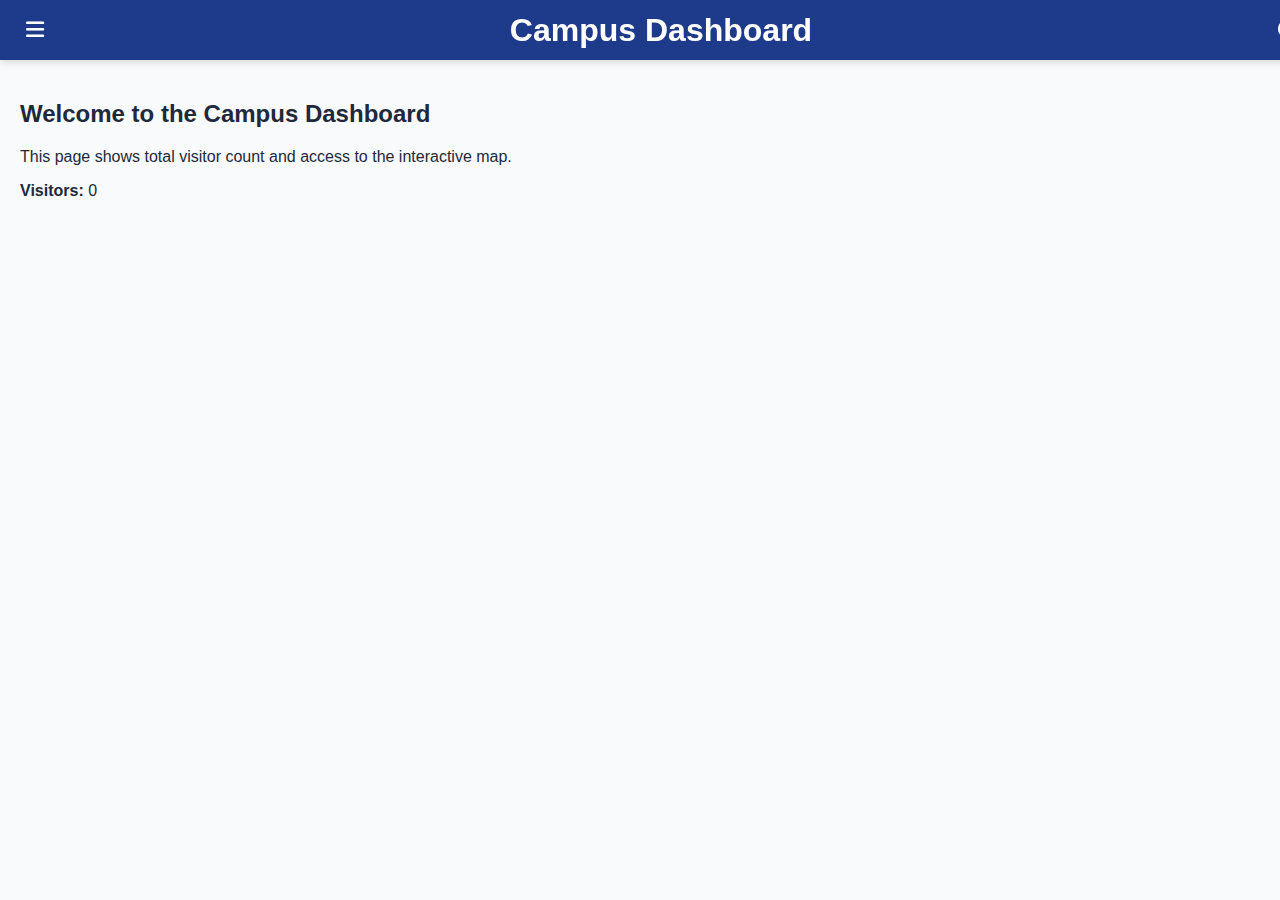
<file: index.html>
<!DOCTYPE html>
<html lang="en">
<head>
  <meta charset="UTF-8" />
  <meta name="viewport" content="width=device-width, initial-scale=1.0" />
  <title>Campus Dashboard</title>
  <link rel="stylesheet" href="style.css" />
  <link
    rel="stylesheet"
    href="https://cdnjs.cloudflare.com/ajax/libs/font-awesome/6.5.0/css/all.min.css"
  />
</head>
<body>
  <header class="topbar">
    <button id="menu-btn" class="menu-btn"><i class="fas fa-bars"></i></button>
    <h1>Campus Dashboard</h1>
    <button id="theme-toggle" class="theme-btn"><i class="fas fa-moon"></i></button>
  </header>

  <aside id="sidebar" class="sidebar">
    <nav>
      <a href="#" id="home-tab" class="active"><i class="fas fa-home"></i> Home</a>
      <a href="#" id="map-tab"><i class="fas fa-map"></i> Interactive Map</a>
      <a href="#" id="feedback-tab"><i class="fas fa-comment-dots"></i> Feedback</a>
    </nav>
  </aside>

  <div id="overlay"></div>

  <main id="main-content">
    <h2>Welcome to the Campus Dashboard</h2>
    <p>This page shows total visitor count and access to the interactive map.</p>
    <p><strong>Visitors:</strong> <span id="visitor-count">0</span></p>
  </main>

  <script defer src="script.js"></script>
</body>
</html>
</file>
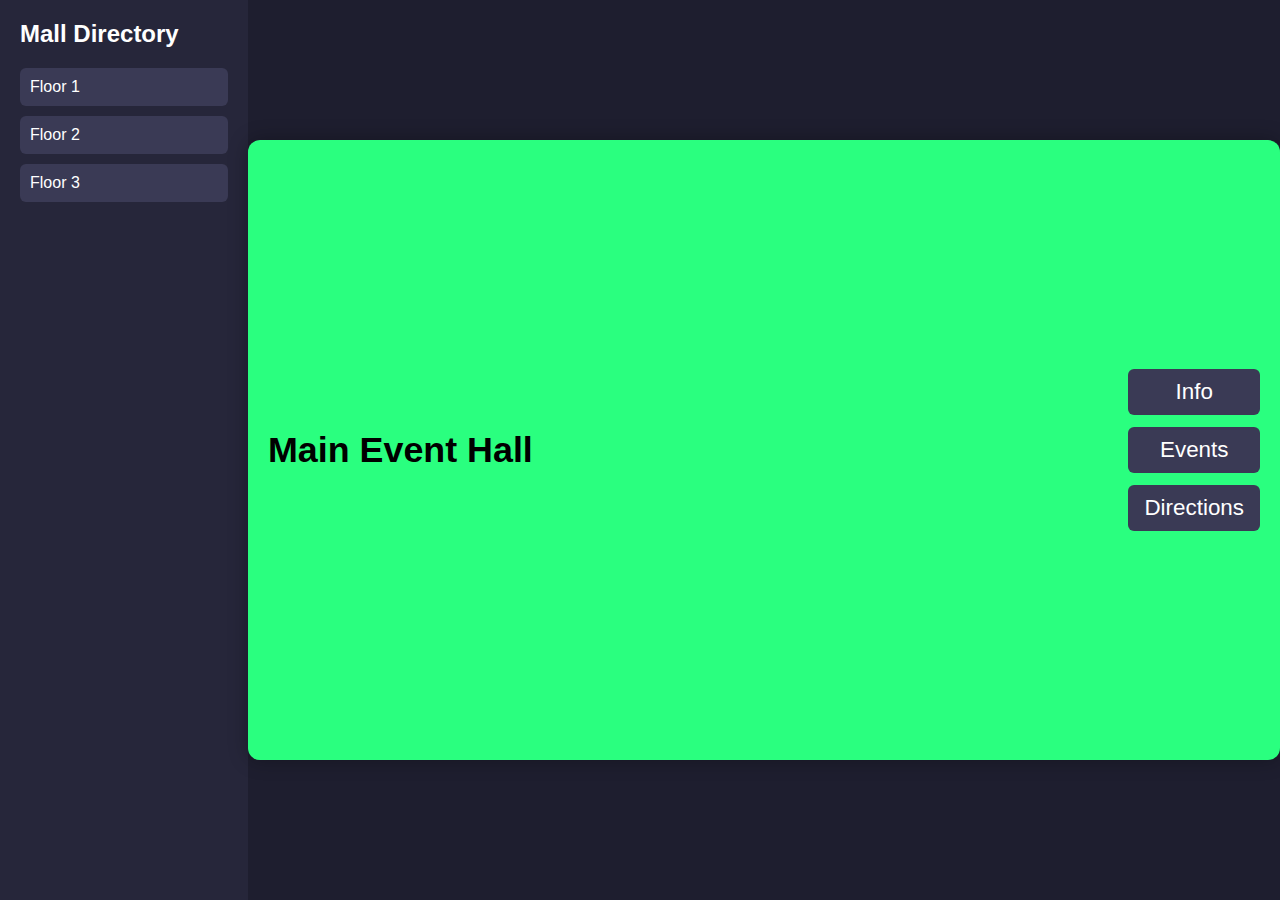
<file: Test/index.html>
<!DOCTYPE html>
<html lang="en">
<head>
  <meta charset="UTF-8" />
  <meta name="viewport" content="width=device-width, initial-scale=1.0" />
  <title>Interactive Mall Map</title>
  <link rel="stylesheet" href="style.css" />
</head>
<body>
  <div class="container">
    <aside class="sidebar">
      <h2>Mall Directory</h2>
      <div class="floor-buttons">
        <input type="radio" id="floor1" name="floor" checked>
        <label for="floor1">Floor 1</label>
        <input type="radio" id="floor2" name="floor">
        <label for="floor2">Floor 2</label>
        <input type="radio" id="floor3" name="floor">
        <label for="floor3">Floor 3</label>
      </div>
    </aside>

    <main class="map-area">
            <div class="store floor1 center-box" style="top: 50%; left: 50%; transform: translate(-50%, -50%); width: 1000px; height: 600px; display: flex; align-items: center; justify-content: center; font-size: 1.4em; background: #2aff7f; border-radius: 12px; box-shadow: 0 0 20px rgba(0,0,0,0.3); position: relative;">
  <div style="position: absolute; left: 20px; top: 50%; transform: translateY(-50%); font-weight: bold; font-size: 1.6em;">Main Event Hall</div>
  <div style="position: absolute; right: 20px; top: 50%; transform: translateY(-50%); display: flex; flex-direction: column; gap: 12px;">
    <button style="padding: 10px 16px; font-size: 1em; border: none; border-radius: 6px; background: #3a3a55; color: white; cursor: pointer;">Info</button>
    <button style="padding: 10px 16px; font-size: 1em; border: none; border-radius: 6px; background: #3a3a55; color: white; cursor: pointer;">Events</button>
    <button style="padding: 10px 16px; font-size: 1em; border: none; border-radius: 6px; background: #3a3a55; color: white; cursor: pointer;">Directions</button>
  </div>
</div>
      <a href="#popup1" class="store floor1" style="top: 80px; left: 100px;">Tech Zone</a>

      <!-- Stores for Floor 2 -->
      <a href="#popup2" class="store floor2" style="top: 150px; left: 180px;">Fashion Fiesta</a>

      <!-- Stores for Floor 3 -->
      <a href="#popup3" class="store floor3" style="top: 200px; left: 120px;">Play Zone</a>

      <!-- Popups -->
      <div id="popup1" class="popup">
        <a href="#" class="close">&times;</a>
        <h3>Tech Zone</h3>
        <p>Explore the latest gadgets and electronics at Tech Zone.</p>
      </div>

      <div id="popup2" class="popup">
        <a href="#" class="close">&times;</a>
        <h3>Fashion Fiesta</h3>
        <p>Trendy outfits and stylish accessories await you.</p>
      </div>

      <div id="popup3" class="popup">
        <a href="#" class="close">&times;</a>
        <h3>Play Zone</h3>
        <p>Fun and games for all ages — perfect for families!</p>
      </div>
    </main>
  </div>
</body>
</html>
</file>
<file: style.css>
:root {
  --primary: #1e3a8a;
  --background: #f8fafc;
  --text: #1e293b;
}

body {
  margin: 0;
  font-family: "Poppins", sans-serif;
  background: var(--background);
  color: var(--text);
  transition: background 0.3s, color 0.3s;
  overflow-x: hidden;
}

/* ===== TOPBAR ===== */
.topbar {
  position: fixed;
  top: 0;
  left: 0;
  width: 100%;
  height: 60px;
  background: var(--primary);
  color: white;
  display: flex;
  align-items: center;
  justify-content: space-between;
  padding: 0 20px;
  box-shadow: 0 2px 8px rgba(0, 0, 0, 0.15);
  z-index: 1000;
}

.menu-btn,
.theme-btn {
  background: none;
  border: none;
  color: white;
  font-size: 1.3rem;
  cursor: pointer;
}

/* ===== SIDEBAR ===== */
.sidebar {
  position: fixed;
  top: 60px;
  left: -240px;
  width: 240px;
  height: calc(100% - 60px);
  background: var(--primary);
  color: white;
  transition: left 0.35s ease;
  z-index: 1001;
}

.sidebar.active {
  left: 0;
}

.sidebar nav {
  display: flex;
  flex-direction: column;
  padding-top: 20px;
}

.sidebar nav a {
  color: white;
  text-decoration: none;
  padding: 12px 20px;
  display: flex;
  align-items: center;
  transition: background 0.2s, padding-left 0.2s;
}

.sidebar nav a i {
  margin-right: 10px;
}

.sidebar nav a:hover,
.sidebar nav a.active {
  background: #2563eb;
  padding-left: 25px;
}

#overlay {
  display: none;
  position: fixed;
  inset: 0;
  background: rgba(0, 0, 0, 0.5);
  z-index: 1000;
}

#overlay.active {
  display: block;
}

/* ===== MAIN CONTENT ===== */
main {
  margin-top: 60px;
  padding: 20px;
}

/* ===== DARK MODE ===== */
body.dark-mode {
  --background: #1e293b;
  --text: #f8fafc;
  --primary: #0f172a;
}

/* ===== MAP SECTION ===== */
.map-wrapper {
  position: relative;
  width: 100%;
  height: 75vh;
  background: #e2e8f0;
  border-radius: 12px;
  overflow: hidden;
}

.map-buttons {
  position: absolute;
  top: 15px;
  left: 15px;
  display: flex;
  flex-direction: column;
  gap: 8px;
  z-index: 10;
}

.map-buttons button {
  padding: 8px 14px;
  background: var(--primary);
  border: none;
  border-radius: 8px;
  color: white;
  font-weight: 500;
  cursor: pointer;
  transition: background 0.2s;
}

.map-buttons button:hover,
.map-buttons button.active {
  background: #3b82f6;
}

iframe.map-frame {
  width: 100%;
  height: 100%;
  border: none;
}

/* Feedback form */
.feedback-form {
  display: flex;
  flex-direction: column;
  gap: 12px;
  max-width: 400px;
}

.feedback-form input,
.feedback-form textarea {
  width: 100%;
  padding: 10px;
  border-radius: 8px;
  border: 1px solid #cbd5e1;
  font-family: inherit;
}

.feedback-form button {
  padding: 10px;
  background: var(--primary);
  border: none;
  color: white;
  border-radius: 8px;
  cursor: pointer;
}
</file>
<file: Test/style.css>
body, html {
  margin: 0;
  height: 100%;
  font-family: sans-serif;
  background: #1e1e2f;
  color: white;
}

.container {
  display: flex;
  height: 100vh;
}

.sidebar {
  width: 240px;
  background: #26263a;
  padding: 20px;
}

.sidebar h2 {
  margin-top: 0;
}

.floor-buttons {
  display: flex;
  flex-direction: column;
  gap: 10px;
}

.floor-buttons input[type="radio"] {
  display: none;
}

.floor-buttons label {
  background: #3a3a55;
  padding: 10px;
  border-radius: 6px;
  cursor: pointer;
  transition: background 0.3s;
}

.floor-buttons label:hover {
  background: #4a4a6a;
}

input#floor1:checked ~ .map-area .store,
input#floor2:checked ~ .map-area .store,
input#floor3:checked ~ .map-area .store {
  display: none;
}

input#floor1:checked ~ .map-area .floor1 {
  display: block;
}

input#floor2:checked ~ .map-area .floor2 {
  display: block;
}

input#floor3:checked ~ .map-area .floor3 {
  display: block;
}

.map-area {
  position: relative;
  flex: 1;
  background: #1e1e2f;
}

.store {
  position: absolute;
  background: #2aff7f;
  color: black;
  padding: 10px 16px;
  border-radius: 8px;
  font-weight: bold;
  text-decoration: none;
  display: none;
  box-shadow: 0 4px 12px rgba(0, 0, 0, 0.3);
  transition: transform 0.2s;
}

.store:hover {
  transform: scale(1.05);
}

.popup {
  position: fixed;
  top: 30%;
  left: 50%;
  transform: translateX(-50%);
  background: white;
  color: black;
  padding: 20px;
  border-radius: 10px;
  width: 300px;
  display: none;
  z-index: 100;
}

.popup:target {
  display: block;
}

.popup .close {
  position: absolute;
  top: 10px;
  right: 15px;
  text-decoration: none;
  color: red;
  font-size: 20px;
}
</file>
